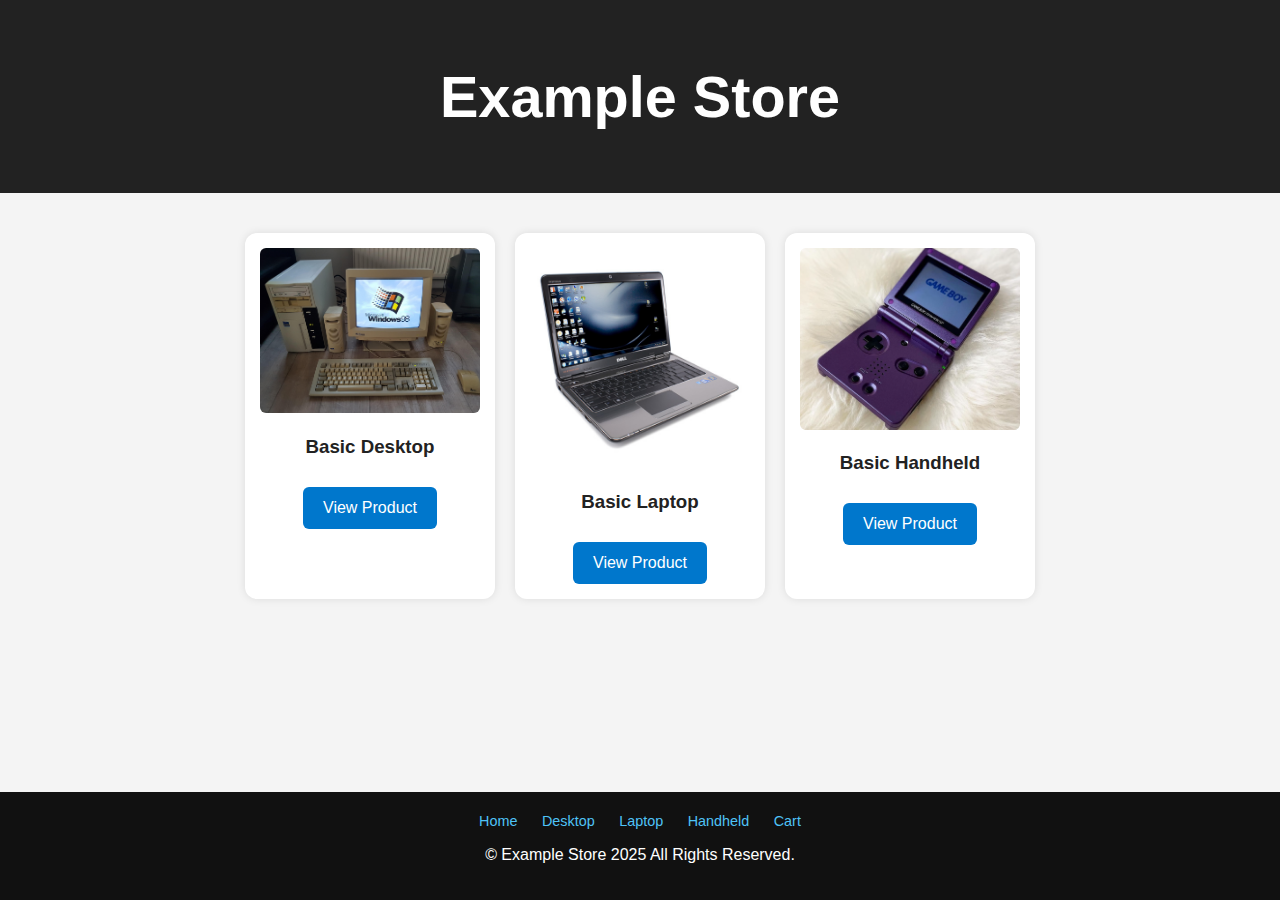
<file: index.html>
<!DOCTYPE html>
<html lang="en">
<head>
    <meta charset="UTF-8">
    <title>Example Store</title><!-- WEBSITE Name goes here-->
    <link rel="stylesheet" href="css/styles.css">
</head>
<body>

<header>
    <h1>Example Store</h1><!-- WEBSITE Header here -->
</header>

<section class="products">

    <div class="product-card">
        <img src="Photos/Desktop.jpg" alt="Desktop PC">
        <h3>Basic Desktop</h3><!--Name goes here-->
        <a class="btn" href="desktop.html">View Product</a>
    </div>

    <div class="product-card">
        <img src="Photos/Laptop.jpg" alt="Laptop PC">
        <h3>Basic Laptop</h3><!--Name goes here-->
        <a class="btn" href="laptop.html">View Product</a>
    </div>

    <div class="product-card">
        <img src="Photos/Handheld.png" alt="Handheld">
        <h3>Basic Handheld</h3><!--Name goes here-->
        <a class="btn" href="handheld.html">View Product</a>
    </div>

</section>

<footer>
    <nav class="footer-nav">
        <a href="index.html">Home</a>
        <a href="desktop.html">Desktop</a>
        <a href="laptop.html">Laptop</a>
        <a href="handheld.html">Handheld</a>
        <a href="Shoppingcart.html">Cart</a>
    </nav>
    <p>&copy; Example Store 2025 <!-- WEBSITE Name goes here--> All Rights Reserved.</p>
</footer>

</body>
</html>
</file>
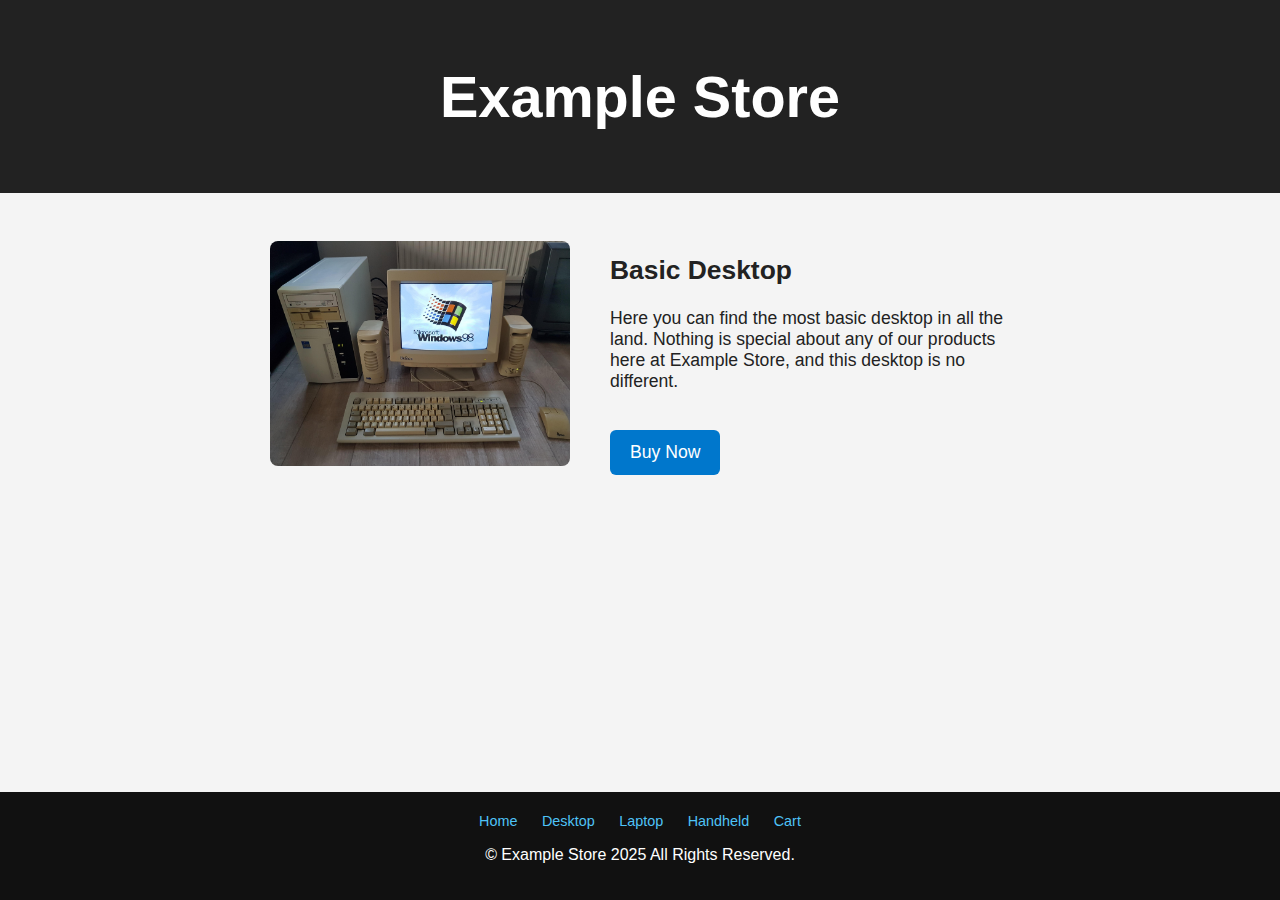
<file: Desktop.html>
<!DOCTYPE html>
<html lang="en">
<head>
    <meta charset="UTF-8">
    <title>Example Store - Desktop</title><!--Name goes here-->
    <link rel="stylesheet" href="css/styles.css">
</head>
<body>

<header>
    <h1>Example Store</h1><!--Name goes here-->
</header>

<section class="product-details">
    <img src="Photos/Desktop.jpg" alt="Desktop PC">

    <div class="info">
        <h2>Basic Desktop</h2><!--Name goes here-->
        <p>Here you can find the most basic desktop in all the land. Nothing is special about 
            any of our products here at Example Store, and this desktop is no different.</p><!--Discripton goes here-->
        <a class="btn" href="Shoppingcart.html">Buy Now</a>
    </div>
</section>

<footer>
    <nav class="footer-nav">
        <a href="index.html">Home</a>
        <a href="desktop.html">Desktop</a>
        <a href="laptop.html">Laptop</a>
        <a href="handheld.html">Handheld</a>
        <a href="Shoppingcart.html">Cart</a>
    </nav>
    <p>&copy; Example Store 2025 <!-- WEBSITE Name goes here--> All Rights Reserved.</p>
</footer>

</body>
</html>
</file>
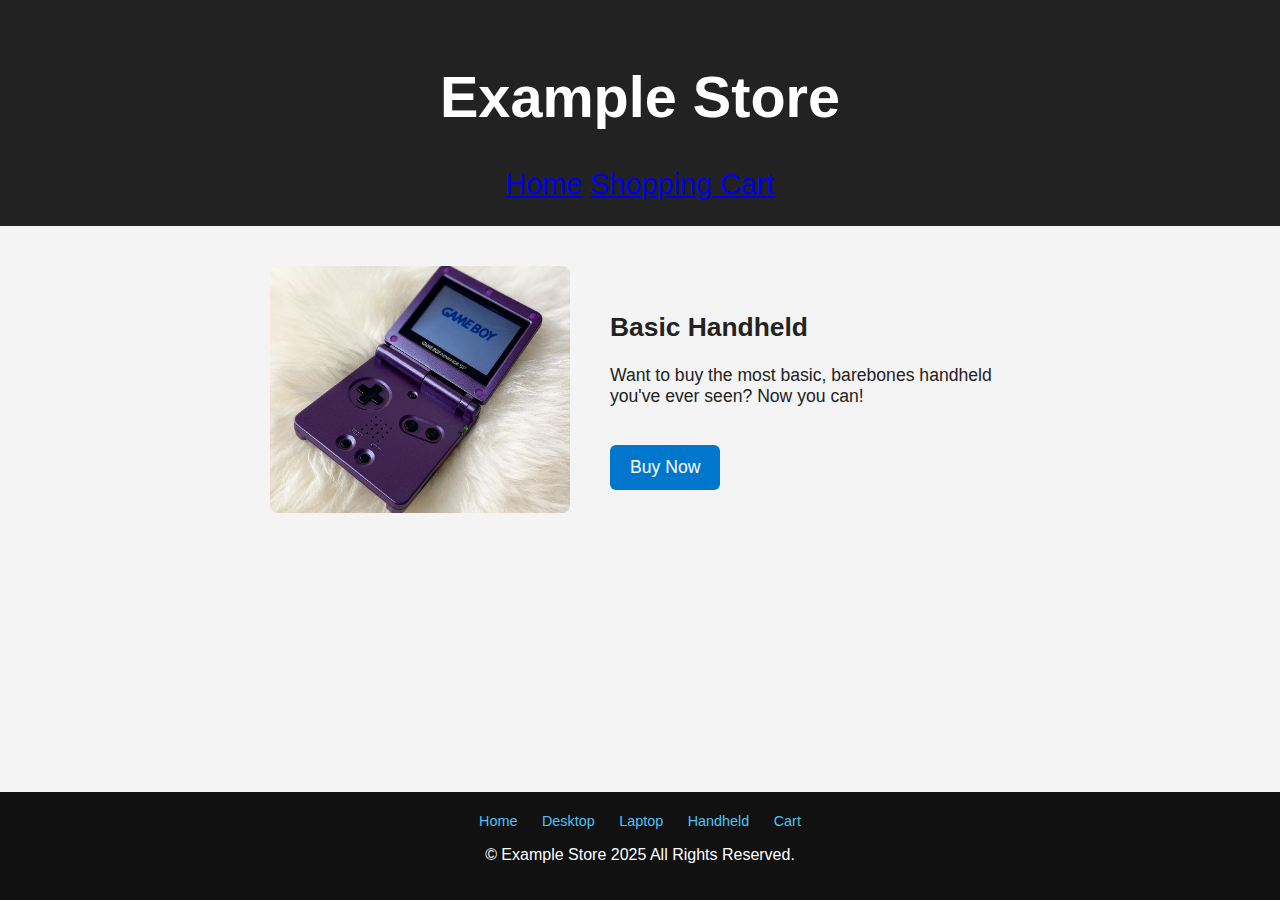
<file: Handheld.html>
<!DOCTYPE html>
<html lang="en">
<head>
    <meta charset="UTF-8">
    <title>Example Store - Handheld</title> <!--Name goes here-->
    <link rel="stylesheet" href="css/styles.css">
</head>
<body>

<header>
    <h1>Example Store</h1><!--Name goes here-->
    <nav>
        <a href="index.html">Home</a>
        <a href="Shoppingcart.html">Shopping Cart</a>
    </nav>
</header>

<section class="product-details">
    <img src="Photos/Handheld.png" alt="Handheld Gaming PC">

    <div class="info">
        <h2>Basic Handheld</h2> <!--Name goes here-->
        <p>Want to buy the most basic, barebones handheld you've ever seen? Now you can!</p><!--Discripton goes here-->
        <a class="btn" href="cart.html">Buy Now</a>
    </div>
</section>
<footer>
     <nav class="footer-nav">
        <a href="index.html">Home</a>
        <a href="desktop.html">Desktop</a>
        <a href="laptop.html">Laptop</a>
        <a href="handheld.html">Handheld</a>
        <a href="Shoppingcart.html">Cart</a>
    </nav>
       <p>&copy; Example Store 2025 <!-- WEBSITE Name goes here--> All Rights Reserved.</p>
</footer>
</body>
</html>
</file>
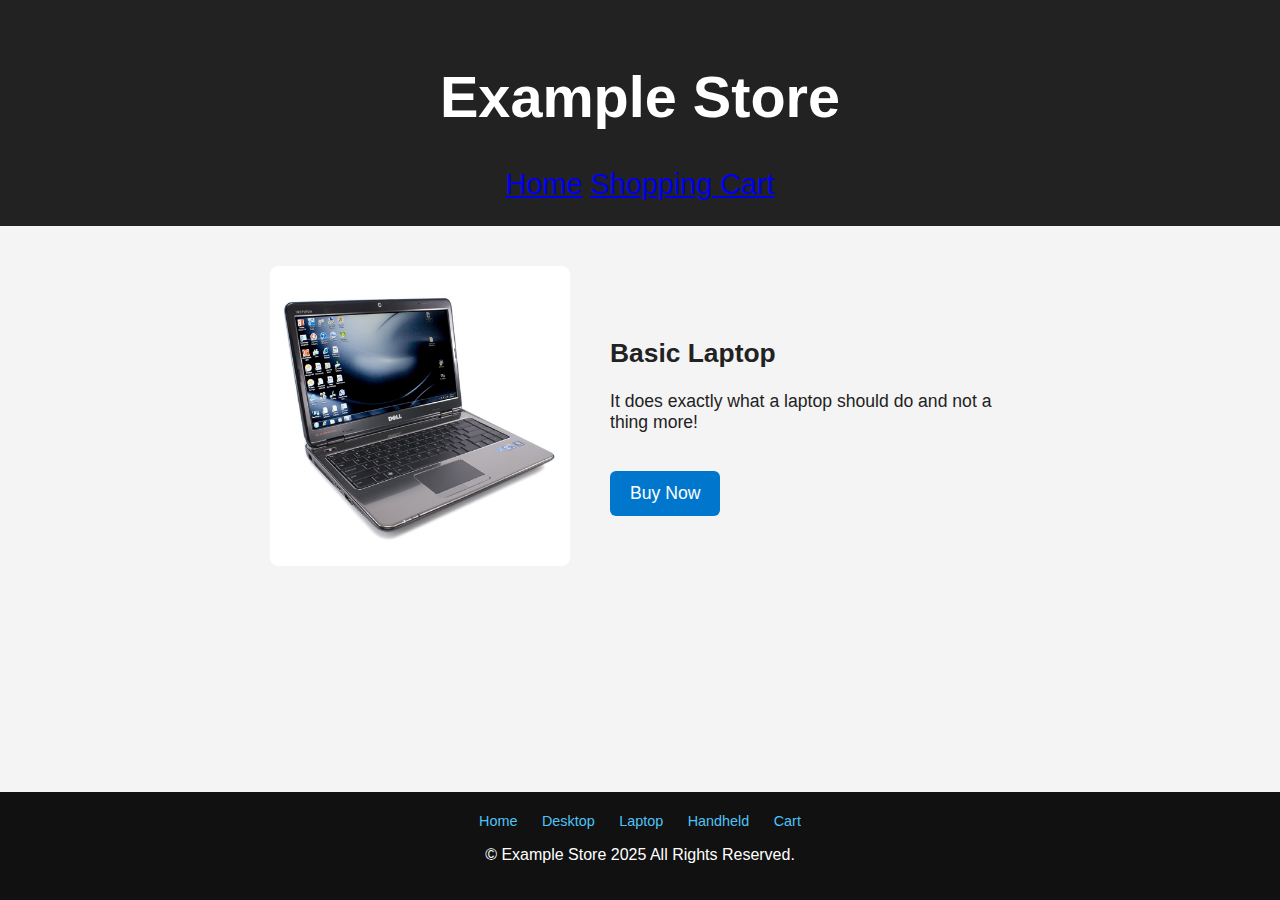
<file: Laptop.html>
<!DOCTYPE html>
<html lang="en">
<head>
    <meta charset="UTF-8">
    <title>Example Store - Laptop</title><!--Name goes here-->
    <link rel="stylesheet" href="css/styles.css">
</head>
<body>

<header>
    <h1>Example Store</h1><!--Name goes here-->
    <nav>
        <a href="index.html">Home</a>
        <a href="Shoppingcart.html">Shopping Cart</a>
    </nav>
</header>

<section class="product-details">
    <img src="Photos/Laptop.jpg" alt="Gaming Laptop">

    <div class="info">
        <h2>Basic Laptop</h2><!--Name goes here-->
        <p>It does exactly what a laptop should do and not a thing more!</p> <!--Discripton goes here-->
        <a class="btn" href="Shoppingcart.html">Buy Now</a>
    </div>
</section>
<footer>
     <nav class="footer-nav">
        <a href="index.html">Home</a>
        <a href="desktop.html">Desktop</a>
        <a href="laptop.html">Laptop</a>
        <a href="handheld.html">Handheld</a>
        <a href="Shoppingcart.html">Cart</a>
    </nav>
       <p>&copy; Example Store 2025 All Rights Reserved.</p>
</footer>
</body>
</html>
</file>
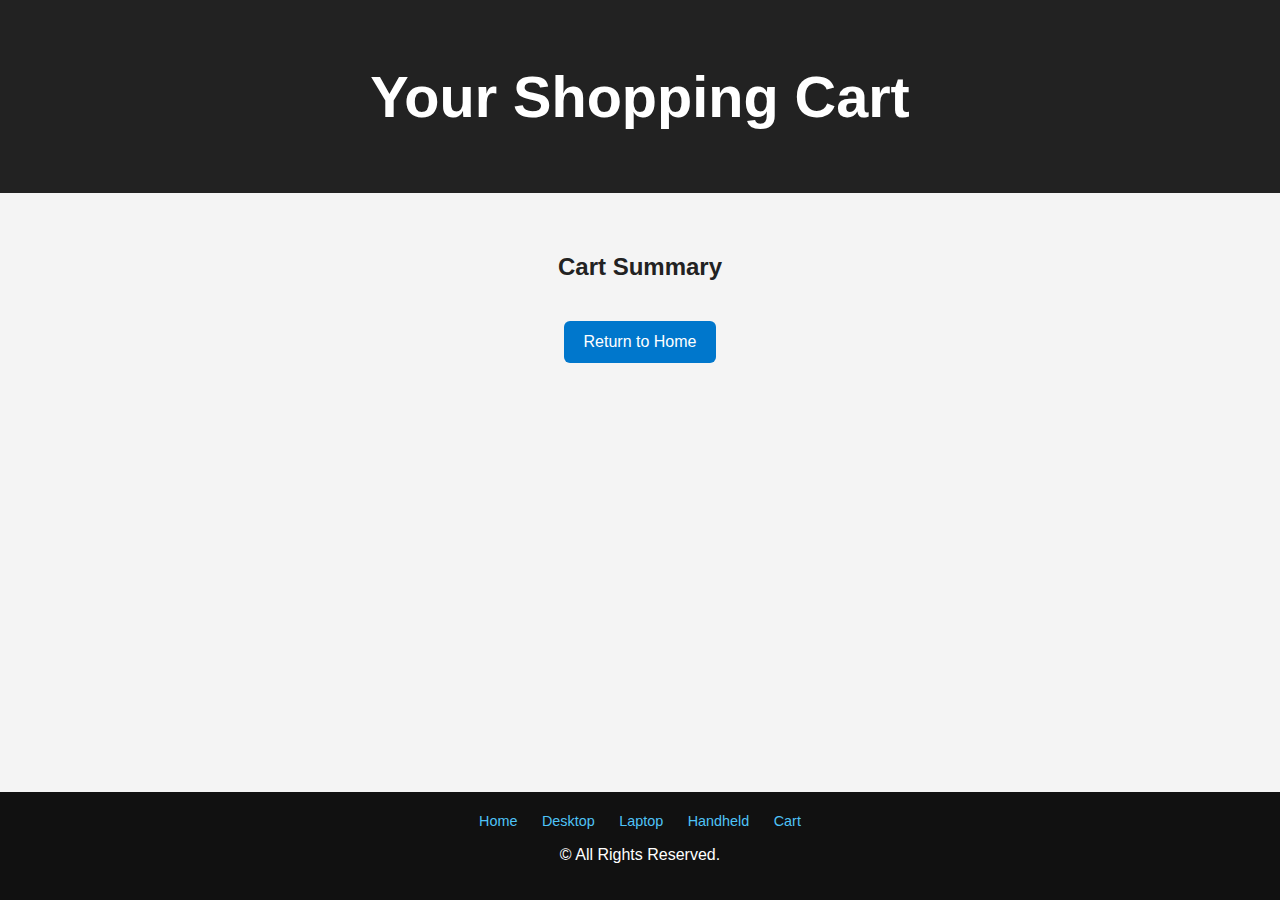
<file: Shoppingcart.html>
<!DOCTYPE html>
<html lang="en">
<head>
    <meta charset="UTF-8">
    <title>Your Shopping Cart</title>
    <link rel="stylesheet" href="css/styles.css">
</head>
<body>

<header>
    <h1>Your Shopping Cart</h1>
</header>

<section class="product-details" style="text-align:center;">
    <div>
        <h2>Cart Summary</h2>
        <p></p> <!-- cart discripton goes here-->
        <p></p>
        <a class="btn" href="index.html">Return to Home</a>
    </div>
</section>

<footer>
    <nav class="footer-nav">
        <a href="index.html">Home</a>
        <a href="desktop.html">Desktop</a>
        <a href="laptop.html">Laptop</a>
        <a href="handheld.html">Handheld</a>
        <a href="Shoppingcart.html">Cart</a>
    </nav>
    <p>&copy; <!-- WEBSITE Name goes here--> All Rights Reserved.</p>
</footer>

</body>
</html>
</file>
<file: css/styles.css>
/* ------------------------------
   GLOBAL PAGE SETTINGS
--------------------------------*/
* {
    box-sizing: border-box;
}

html, body {
    height: 100%;
    margin: 0;
    padding: 0;
    font-family: Arial, sans-serif;
    display: flex;
    flex-direction: column;
    background: #f4f4f4;
    color: #222;
}

/* ------------------------------
   HEADER
--------------------------------*/
header {
    text-align: center;
    padding: 25px 0;
    background: #222;
    color: white;
    font-size: 1.8em;
}

/* ------------------------------
   PRODUCT PAGE LAYOUT
--------------------------------*/
.product-details {
    display: flex;
    gap: 40px;
    justify-content: center;
    align-items: center;
    padding: 40px;
    flex-wrap: wrap;
}

.product-details img {
    width: 300px;
    max-width: 90%;
    border-radius: 8px;
}

.info {
    max-width: 400px;
    font-size: 1.1em;
}

/* BUY BUTTON */
.btn {
    display: inline-block;
    padding: 12px 20px;
    background: #0077cc;
    color: white;
    text-decoration: none;
    border-radius: 6px;
    margin-top: 20px;
    font-size: 1em;
}

.btn:hover {
    background: #005fa3;
}

/* ------------------------------
   FOOTER
--------------------------------*/
footer {
    background: #111;
    color: white;
    text-align: center;
    padding: 20px;
    margin-top: auto;   
}

/* FOOTER NAV */
.footer-nav {
    margin-bottom: 10px;
}

.footer-nav a {
    color: #4fc3f7;
    margin: 0 10px;
    text-decoration: none;
    font-size: 0.9em;
}

.footer-nav a:hover {
    color: #ffffff;
}

/* ------------------------------
      HOMEPAGE PRODUCT CARDS
--------------------------------*/
.products {
    display: flex;
    justify-content: center;
    gap: 20px;
    padding: 40px;
    flex-wrap: wrap;
}

.product-card {
    background: white;
    padding: 15px;
    border-radius: 12px;
    width: 250px;
    text-align: center;
    box-shadow: 0 0 8px rgba(0,0,0,0.1);
}

.product-card img {
    width: 100%;
    border-radius: 6px;
}

.product-card a {
    margin-top: 10px;
}
</file>
